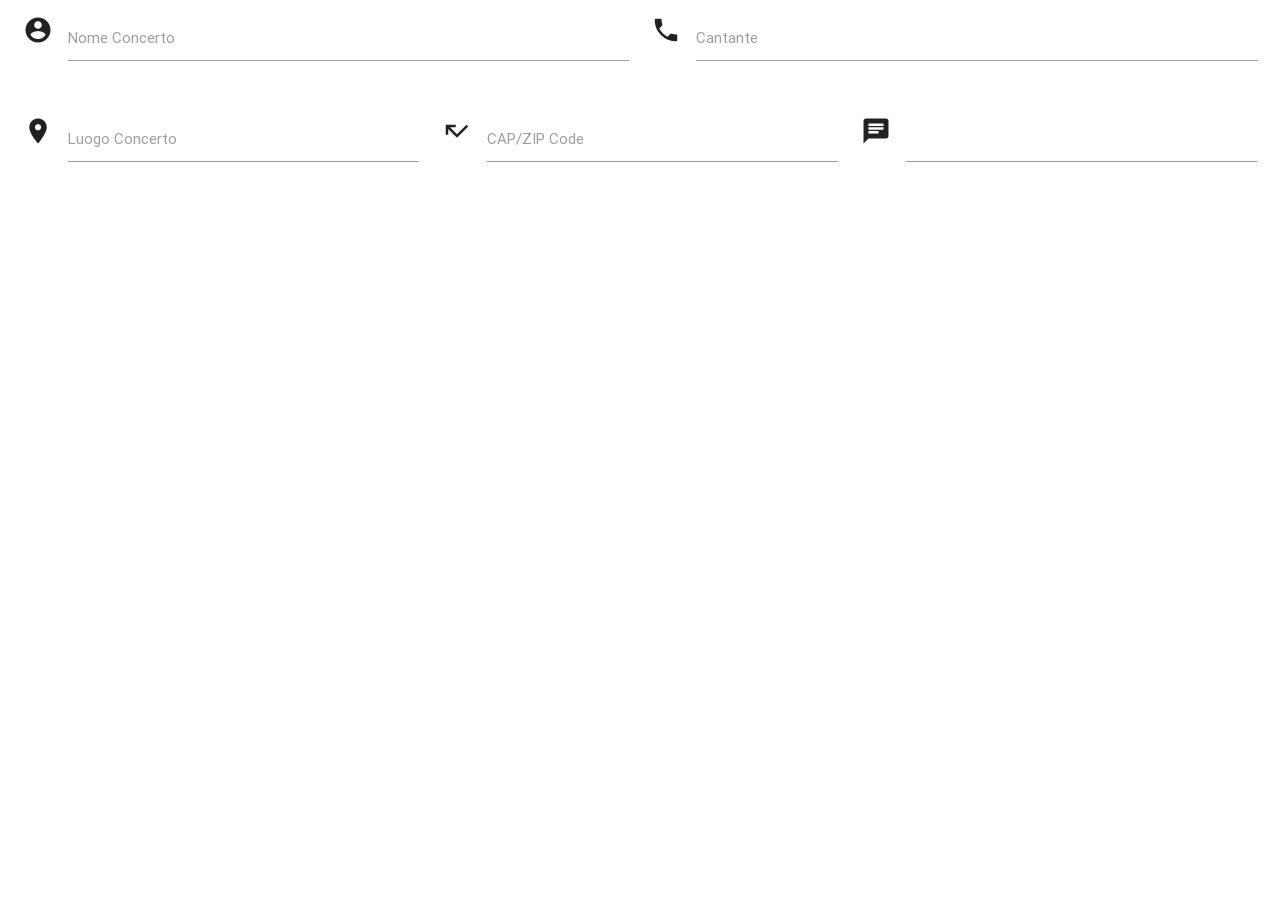
<file: web/add.html>
<!DOCTYPE html>
<html>

    <head>
        <title>TicketONLINE</title>
        <link rel="stylesheet" type="text/css" href="css/materialize.css">
        <link rel="stylesheet" type="text/css" href="style.css">
        <meta name="viewport" content="width=device-width, initial-scale=1.0"/>
        <meta name="viewport" content="width=device-width, initial-scale=1.0"/>
        <link href="https://fonts.googleapis.com/icon?family=Material+Icons" rel="stylesheet">
    </head>

    <body>
        <script type="text/javascript">
            var easter_egg = new Konami(function() { alert('Sconto 10 % per te !')});
        </script>
        <div class="row">
            <form class="col s12">
                <div class="row">
                    <div class="input-field col s6">
                        <i class="material-icons prefix">account_circle</i>
                        <input id="Name" type="text" class="validate">
                        <label for="Name">Nome Concerto</label>
                    </div>
                    <div class="input-field col s6">
                        <i class="material-icons prefix">phone</i>
                        <input id="Cantante" type="text" class="validate">
                        <label for="Cantante">Cantante</label>
                    </div>
                </div>
            </form>
            <form class="col s12">
                <div class="row">
                    <div class="input-field col s4">
                        <i class="material-icons prefix">room</i>
                        <input id="Place" type="text" class="validate">
                        <label for="Place">Luogo Concerto</label>
                    </div>
                    <div class="input-field col s4">
                        <i class="material-icons prefix">call_missed</i>
                        <input id="CAP" type="number" class="validate">
                        <label for="CAP">CAP/ZIP Code</label>
                    </div>
                    <div class="input-field col s4">
                        <i class="material-icons prefix">chat</i>
                        <input type="date" class="datepicker">
<!--                        <label for="Data" type="text">Data</label>-->
                    </div>
                </div>
            </form>
        </div>
        <script type="text/javascript" src="https://code.jquery.com/jquery-2.1.1.min.js"></script>
        <script type="text/javascript" src="js/materialize.min.js"></script>
        <script  type="text/javascript" src="js/konami.js"></script>
        <script>
            $('.datepicker').pickadate({
                selectMonths: true, // Creates a dropdown to control month
                selectYears: 15 // Creates a dropdown of 15 years to control year
            });
        </script>
    </body>
</html>
</file>
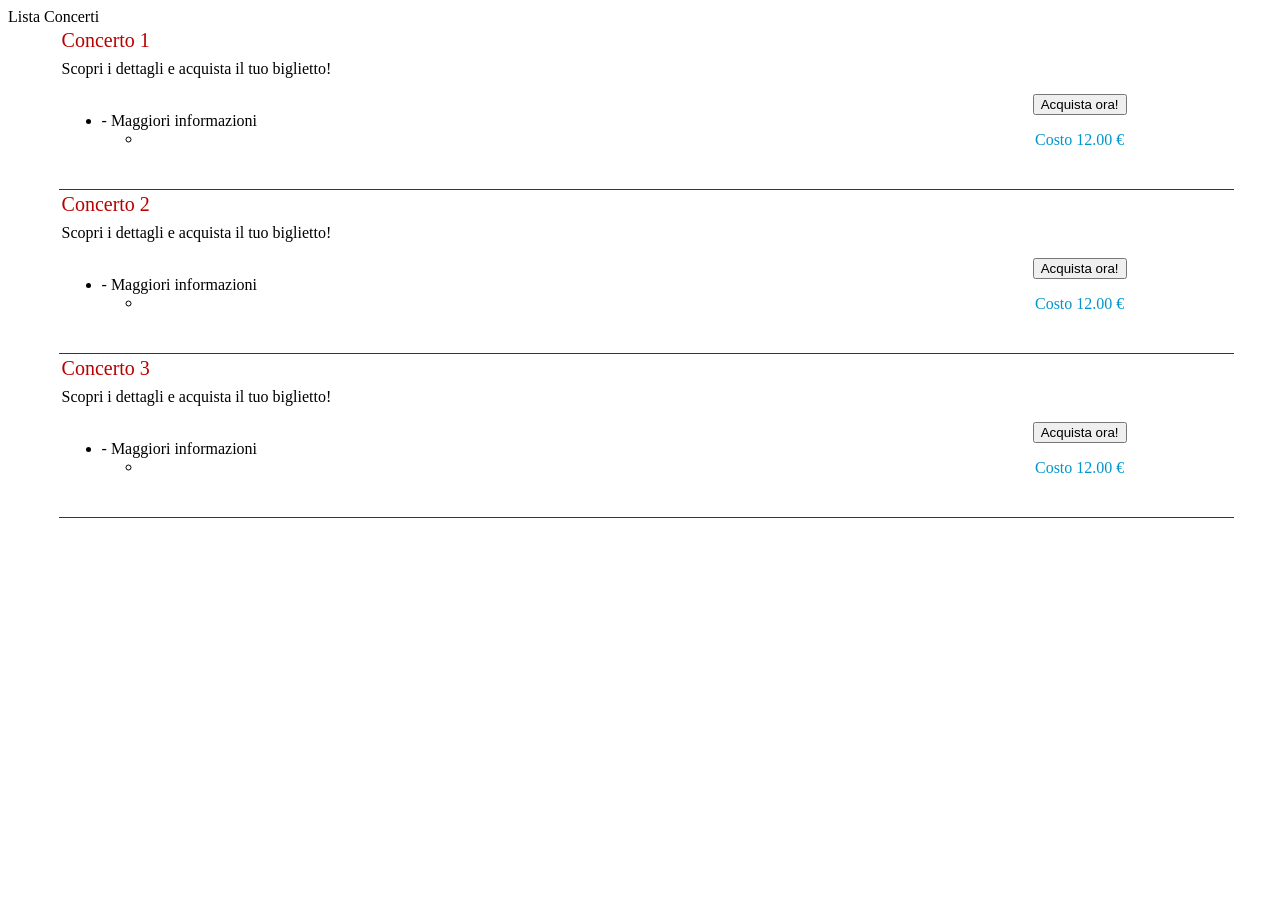
<file: web/lista.html>
<html>
    <body>
        Lista Concerti
        <table width="93%" style="margin-left:4%; border-bottom-width: 1px; border-bottom-style: solid; border-bottom-color:#b90000;">
            <tr><td style="color:#b90000; font-size:20px">Concerto 1</td></tr>
            <tr><td></td></tr>
            <tr><td>
                    Scopri i dettagli e acquista il tuo biglietto!<br><br>
                    <div id="menu3">
                        <ul>
                            <li>- Maggiori informazioni
                                <ul>
                                    <li></li>
                                </ul>
                            </li>
                        </ul>
                    </div></td>
                <td><br>
            <center><button style="margin-right:0%" id="pulsante">Acquista ora!</button>
                <br><p style="margin-right:0%; color:#0095cd">Costo 12.00 &euro;</p></td></tr>
            
            <tr><td><br></td></tr>
            
        </table>
        <table width="93%" style="margin-left:4%; border-bottom-width: 1px; border-bottom-style: solid; border-bottom-color:#b90000;">
            <tr><td style="color:#b90000; font-size:20px">Concerto 2</td></tr>
            <tr><td></td></tr>
            <tr><td>
                    Scopri i dettagli e acquista il tuo biglietto!<br><br>
                    <div id="menu3">
                        <ul>
                            <li>- Maggiori informazioni
                                <ul>
                                    <li></li>
                                </ul>
                            </li>
                        </ul>
                    </div></td>
                <td><br>
            <center><button style="margin-right:0%" id="pulsante">Acquista ora!</button>
                <br><p style="margin-right:0%; color:#0095cd">Costo 12.00 &euro;</p></td></tr>
            
            <tr><td><br></td></tr>
            
        </table>
        <table width="93%" style="margin-left:4%; border-bottom-width: 1px; border-bottom-style: solid; border-bottom-color:#b90000;">
            <tr><td style="color:#b90000; font-size:20px">Concerto 3</td></tr>
            <tr><td></td></tr>
            <tr><td>
                    Scopri i dettagli e acquista il tuo biglietto!<br><br>
                    <div id="menu3">
                        <ul>
                            <li>- Maggiori informazioni
                                <ul>
                                    <li></li>
                                </ul>
                            </li>
                        </ul>
                    </div></td>
                <td><br>
            <center><button style="margin-right:0%" id="pulsante">Acquista ora!</button>
                <br><p style="margin-right:0%; color:#0095cd">Costo 12.00 &euro;</p></td></tr>
            
            <tr><td><br></td></tr>
            
        </table>
    </body>
</html>
</file>
<file: web/style.css>
body{
    flex-direction: column;
}
.nav-wrapper{
    background-color: #3F51B5;
}
.brand-logo{
    margin-left: 12px;
}
.left-align{
    padding-right: 40%;
    padding-top: 40%;
    padding-bottom: 40%;
}
.right-align{
    padding-left: 40%;
    padding-top: 40%;
    padding-bottom: 40%;
}
.grow {
    transition: all .2s ease-in-out;
    color: white;
}
.grow:hover {
    transform: translate(100px,0px);
}
.growright {
    transition: all .2s ease-in-out;
    color: white;
}
.growright:hover {
    transform: translate(-100px,0px);
}
main {
    flex: 1 0 auto;
}
</file>
